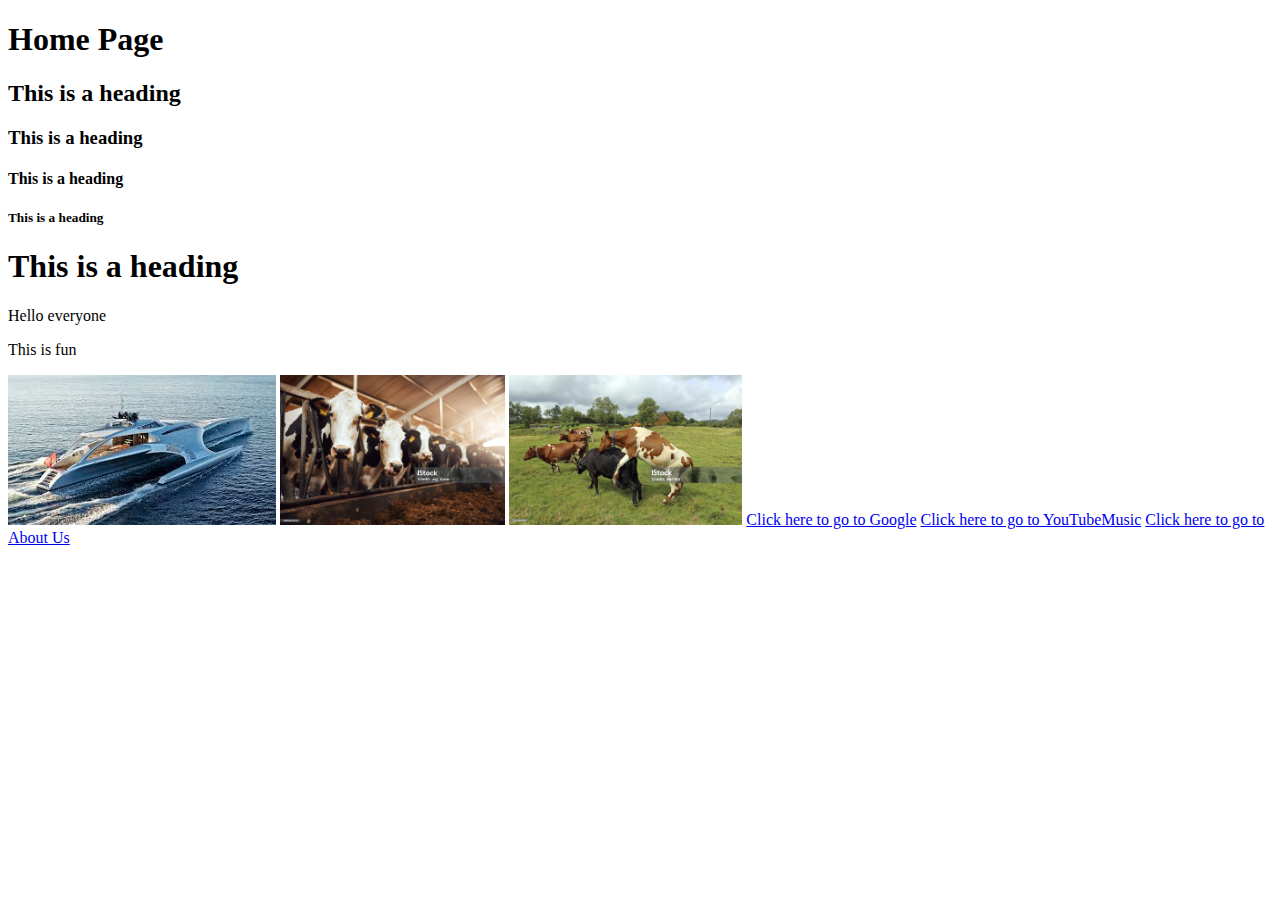
<file: index.html>
<!DOCTYPE html>
<html>
    <head>
        
    </head>
    <body>
        <h1>Home Page</h1>
        <h2>This is a heading</h2>
        <h3>This is a heading</h3>
        <h4>This is a heading</h4>
        <h5>This is a heading</h5>
        <h1>This is a heading</h6>
        <p>Hello everyone</p>
        <p>This is fun</p>
        <a href="boat.html"><img src="images/boats.jpeg" height="150" /><a/></a>
        <img src="images/istockphoto-1185843533-2048x2048.webp" height="150" />
        <img src="images/istockphoto-174286387-2048x2048.webp" height="150" />

        <a href="http://www.google.co.za">Click here to go to Google</a>
        <a href="https://music.youtube.com/">Click here to go to YouTubeMusic</a>
        <a href="about.html">Click here to go to About Us</a>
    </body>
</html>
</file>
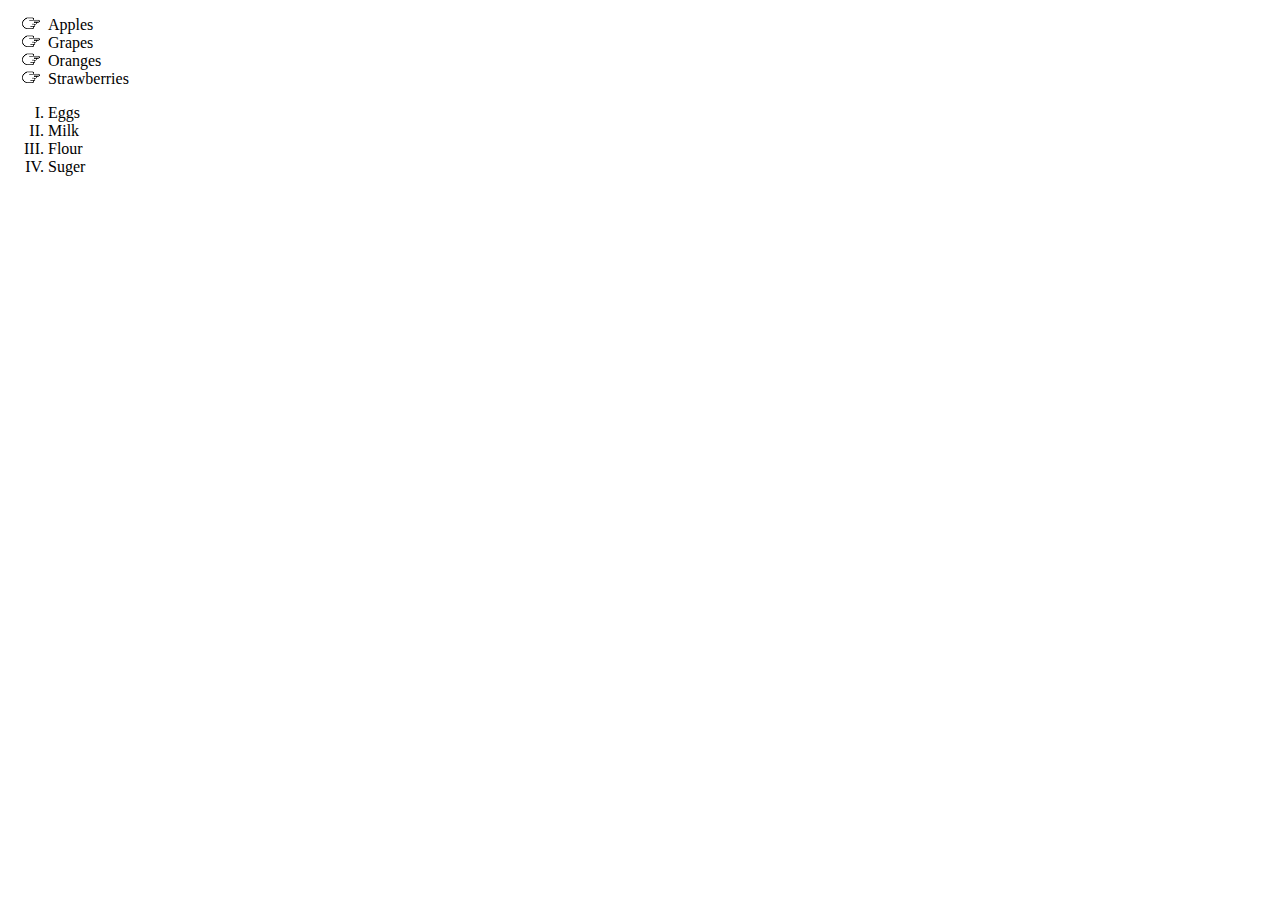
<file: lists.html>
<!DOCTYPE html>
<html>
    <head>
        <LINK REL="stylesheet" href="style.css" >
    </head>
    <body>
        <ul>
            <li>Apples</li>
            <li>Grapes</li>
            <li>Oranges</li>
            <li>Strawberries</li>
        </ul>

        <ol>
            <li>Eggs</li>
            <li>Milk</li>
            <li>Flour</li>
            <li>Suger</li>
        </ol>
        
    </body>
</html>
</file>
<file: style.css>
h1{
    color:#2296c7;
    font-size: 40px;
    font-family:'Segoe UI', Tahoma, Geneva, Verdana, sans-serif;
    text-align: center;
}

h2{
    color: green;
    font-family: 'Segoe UI', Tahoma, Geneva, Verdana, sans-serif;
    text-align: right;
}

h3{
    font-family: 'Segoe UI', Tahoma, Geneva, Verdana, sans-serif;
}
p{
    font-weight: 800;
    text-decoration: line-through;
}

table{
    font-family:  'Segoe UI', Tahoma, Geneva, Verdana, sans-serif;
    border-collapse: collapse;
    border-width: 1px;
    border-style: solid;
    border-color: #2695a6;
}

th{
    font-weight: 800;
    background-color: #2695a6;
    color: #ffffff;
}

tr .alt td{
    background-color: #9aeffc;
}
ul{
    list-style-image: url('images/pointer-icon.png');
}
ol{
    list-style-type: upper-roman;
}

a{
    font-family: 'Segoe UI', Tahoma, Geneva, Verdana, sans-serif;
    text-decoration: none;
    background-color: aquamarine;
    padding: 5px;
}

a:hover{
    background-color: aqua;
    color: #ffffff;
}
</file>
